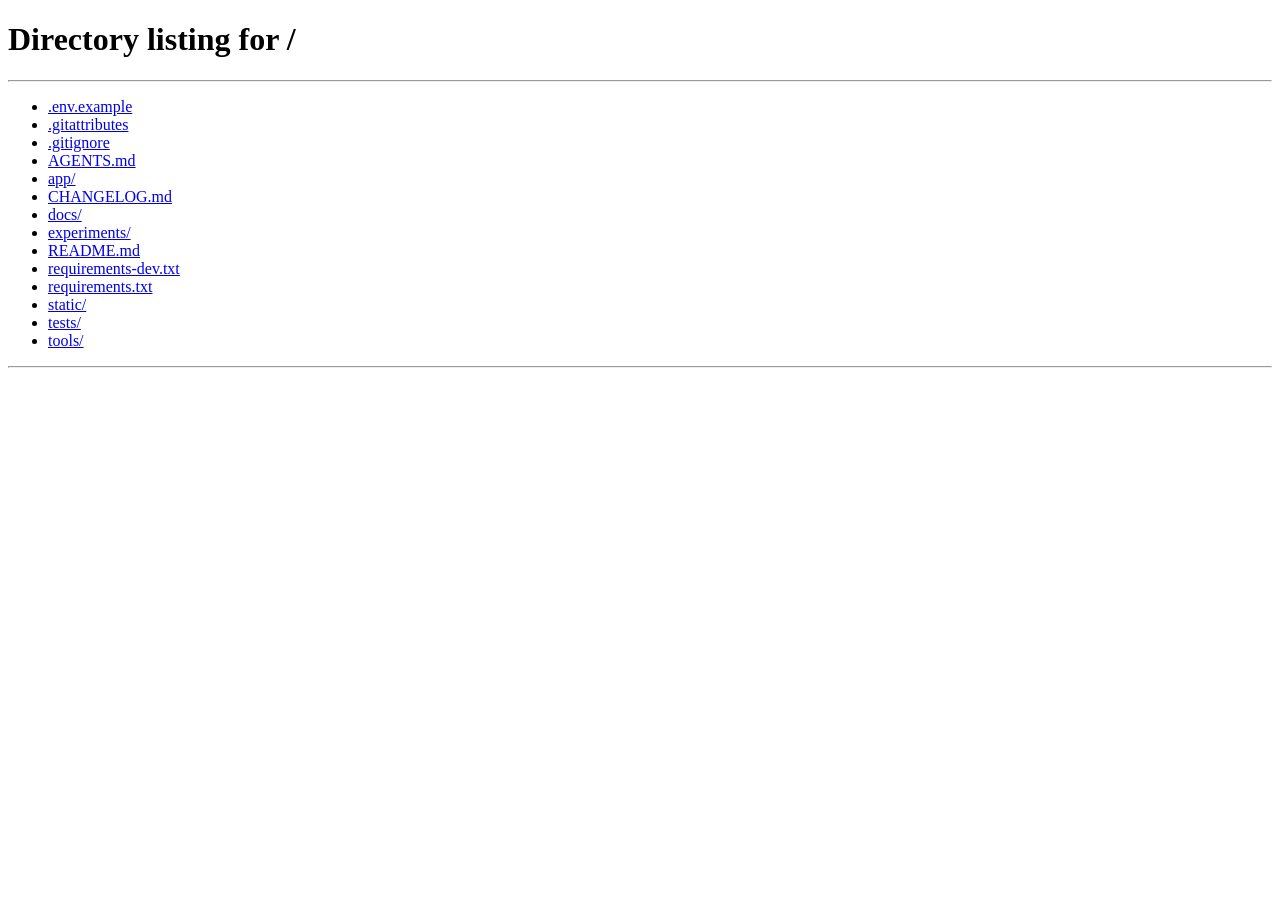
<file: static/native_workflow.html>
<!doctype html><html lang="zh-CN"><meta charset="utf-8"><title>返回任务页面</title>
<p>固定标签流程已接回原有任务页面。<a id="destination" href="/">进入任务页面</a></p>
<script>const id=new URLSearchParams(location.search).get('run');const target=id?'/?job='+encodeURIComponent(id):'/';document.getElementById('destination').href=target;location.replace(target);</script></html>
</file>
